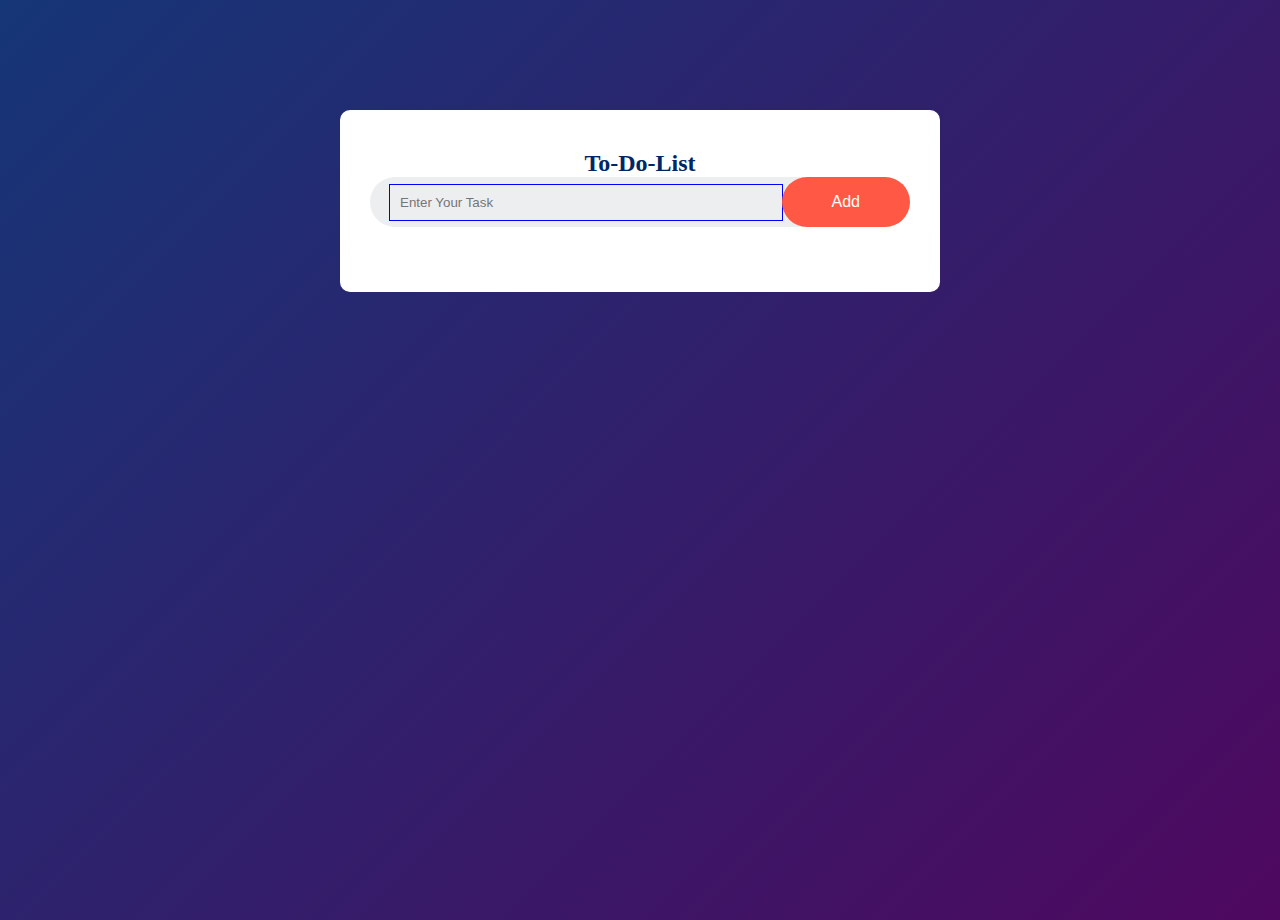
<file: index.html>
<!DOCTYPE html>
<html lang="en">
<head>
    <meta charset="UTF-8">
    <meta name="viewport" content="width=device-width, initial-scale=1.0">
    <title>To-Do-List</title>
    <link rel="stylesheet" href="style.css">
</head>
<body>
    <div class="container">
        <div class="todo">
            <h2>To-Do-List</h2>
            <div class="row">
                <input type="text" id="input-box" placeholder="Enter Your Task">
                <button onclick="addtask()">Add</button>
            </div>
            <ul id="list-container">
                <!-- Entered Task -->
            </ul>
        </div>
    </div>
    <script src="script.js"></script>
</body>
</html>
</file>
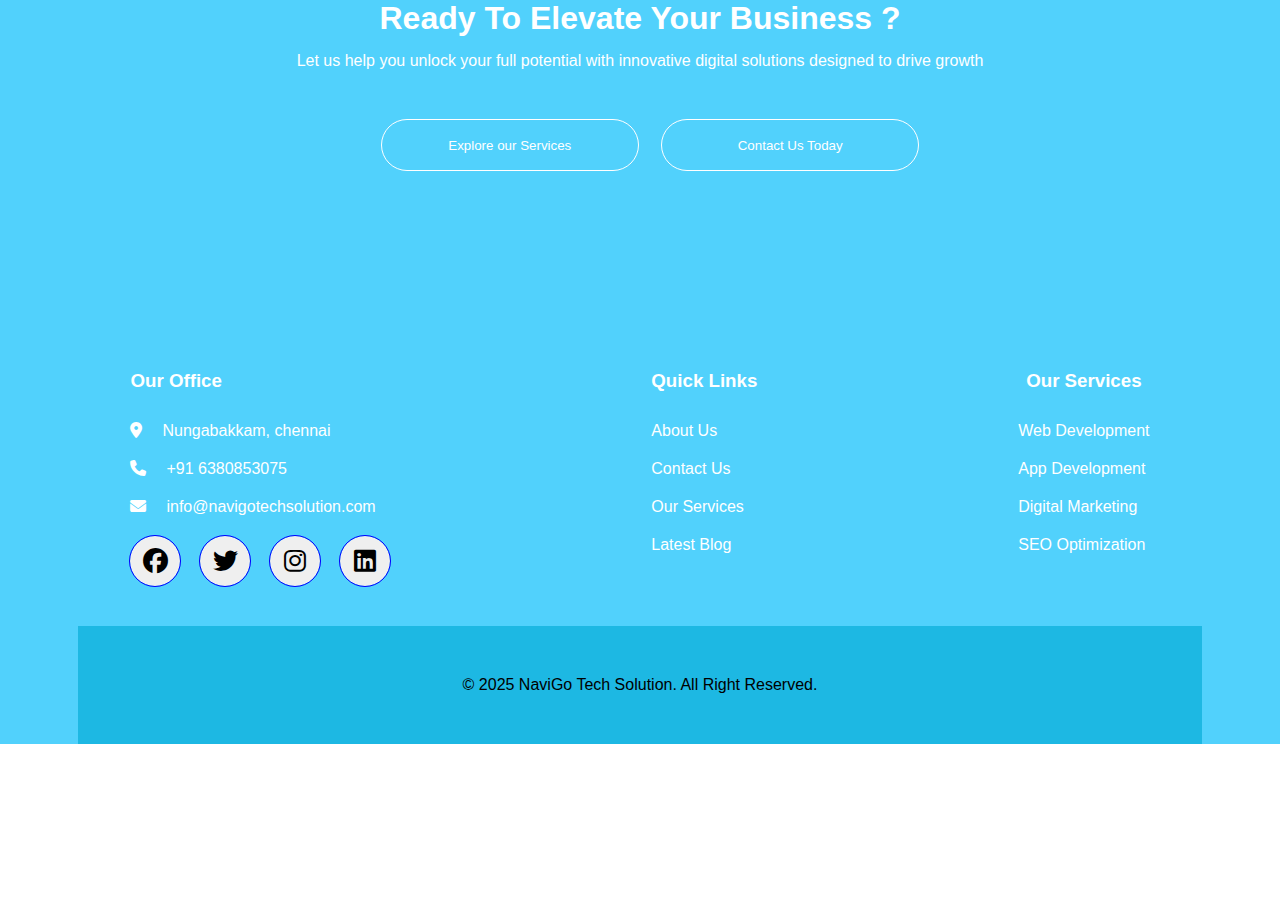
<file: footer.html>
<!DOCTYPE html>
<html lang="en">
<head>
  <meta charset="UTF-8">
  <meta name="viewport" content="width=device-width, initial-scale=1.0">
  <title>Document</title>
  <link rel="stylesheet" href="https://cdnjs.cloudflare.com/ajax/libs/font-awesome/6.7.2/css/all.min.css" integrity="sha512-Evv84Mr4kqVGRNSgIGL/F/aIDqQb7xQ2vcrdIwxfjThSH8CSR7PBEakCr51Ck+w+/U6swU2Im1vVX0SVk9ABhg==" crossorigin="anonymous" referrerpolicy="no-referrer" />
</head>
<style>
  *{
    margin: 0;
    padding: 0;
    font-family: sans-serif;
  }
  footer{
    background: rgb(81, 209, 252);
  }
  footer .heading{
    text-align: center;
    color: white;
  }
  footer .heading p{
    margin-top: 15px;
  }
  footer .btn{
    text-align: center;
    margin-top: 50px;
  }
  footer .btn button{
    background: rgb(81, 209, 252);
    color: white;
    width: 20%;
    height: 50px;
    border-radius: 30px;
    margin-left: 20px;
    outline: 1px solid white;
    border: none;
  }
  footer .btn button:hover{
    background: white;
    color:rgb(81, 209, 252);
    cursor: pointer;
  }
  footer .footer-details{
    display: flex;
    justify-content: space-around;
    margin-top: 200px;
    text-align: center;
  }
 .left-content div{
  display: flex;
  gap: 10px;
 }
 .last{
  background: rgb(29, 184, 227);
  text-align: center;
  width: 80%;
  align-items: center;
  margin: auto;
  margin-top: 20px;
  padding: 50px;
 }
.socila-icons button {
  border-radius: 200px;
  width: 50px;
  height: 50px;
  object-fit: fill;
  font-size: 25px;
  cursor: pointer;
  outline: 1px solid blue;
  border: none;
 }

 .footer-details .footer-left div{
  color: white;
  align-items: start;
  text-align: start;
  gap: 20px;
  margin-bottom: 20px;
 }
 .footer-details .footer-center div{
  color: white;
  align-items: start;
  text-align: start;
  gap: 20px;
  margin-bottom: 20px;
 }
 .footer-details .footer-right div{
  color: white;
  align-items: start;
  text-align: start;
  gap: 20px;
  margin-bottom: 20px;
 }
 .footer-details .footer-left div h3{
  margin-bottom: 30px;
  text-align: start;
 }
 .footer-details .footer-center h3{
  color: white;
  margin-bottom:30px ;
  text-align: center;
 }
 .footer-details .footer-right h3{
  color: white;
  margin-bottom:30px ;
 }
 @media screen and (max-width: 700px) {
  .footer-details{
    display: flex;
    flex-direction: column;
    align-items: center;
    text-align: start;
  }
  .footer-details .footer-center{
    align-items: start;
    text-align: start;
  }
 }
</style>
<body>
  <footer>
    <div class="heading">
      <h1>Ready To Elevate Your Business ?</h1>
      <p>Let us help you unlock your full potential with innovative digital solutions designed to drive growth</p>
    </div>
    <div class="btn">
      <div>
        <button>Explore our Services</button>
        <button>Contact Us Today</button>
      </div>
    </div>

    <div class="footer-details">
      <div class="footer-left">
        <div>
          <h3>Our Office</h3>
          <div class="left-content">
            <div>
              <i class="fa-solid fa-location-dot"></i>
              <p>Nungabakkam, chennai</p>
            </div>
            <div>
              <i class="fa-solid fa-phone"></i>
              <p>+91 6380853075</p>
            </div>
            <div>
              <i class="fa-solid fa-envelope"></i>
              <p>info@navigotechsolution.com</p>
            </div>
            <div class="socila-icons">
              <button ><i class="fa-brands fa-facebook"></i></button>
              <button><i class="fa-brands fa-twitter"></i></button>
              <button><i class="fa-brands fa-instagram"></i></button>
              <button><i class="fa-brands fa-linkedin"></i></button>
            </div>
          </div>
        </div>
      </div>
      <div class="footer-center">
        <h3>Quick Links</h3>
        <div>About Us</div>
        <div>Contact Us</div>
        <div>Our Services</div>
        <div>Latest Blog</div>
      </div>
      <div class="footer-right">
        <h3>Our Services</h3>
        <div>Web Development</div>
        <div>App Development</div>
        <div>Digital Marketing</div>
        <div>SEO Optimization</div>
      </div>
    </div>
    <div class="last">
      <div>
        <p>&copy; 2025 NaviGo Tech Solution. All Right Reserved.</p>
      </div>
    </div>
  </footer>
</body>
</html>
</file>
<file: style.css>
*{
    padding: 0;
    margin: 0;
}
.container{
    background: linear-gradient(135deg, #153677, #4e085f);
    min-height: 100vh;
    padding: 10px;
}
.todo{
    text-align: center;
    background: #fff;
    width: 100%;
    max-width: 540px;
    margin:100px auto 20px;
    padding: 40px 30px 40px;
    border-radius: 10px;
}
h2{
    color: #002765;
    text-align: center;
    align-items: center;
}
.row{
    display: flex;
    align-items: center;
    justify-content: space-between;
    background: #edeef0;
    border-radius: 30px;
    padding-left: 20px;
    margin-bottom: 25px;
}
input{
    flex: 1;
    border: none;
    outline: 1px solid blue;
    background: transparent;
    padding: 10px;
}
button{
    border: none;
    outline: none;
    padding: 16px 50px;
    color: #fff;
    background: #ff5945;
    font-size: 16px;
    cursor: pointer;
    border-radius: 40px;
}
ul li{
    position: relative;
    list-style: none;
    font-size: 17px;
    padding: 12px 8px 12px 50px;
    user-select: none;
    cursor: pointer;
}
ul li.checked{
    text-decoration: line-through;
}
ul li span{
    position: absolute;
    right: 0;  
    top: 5px;
    width: 40px;
    height: 40px;
    font-size: 22px; 
    color: #555;
    line-height: 40px;
    text-align: center;
    border-radius: 50%;
}
ul li span:hover{
    background: #edeef0;
}
</file>
